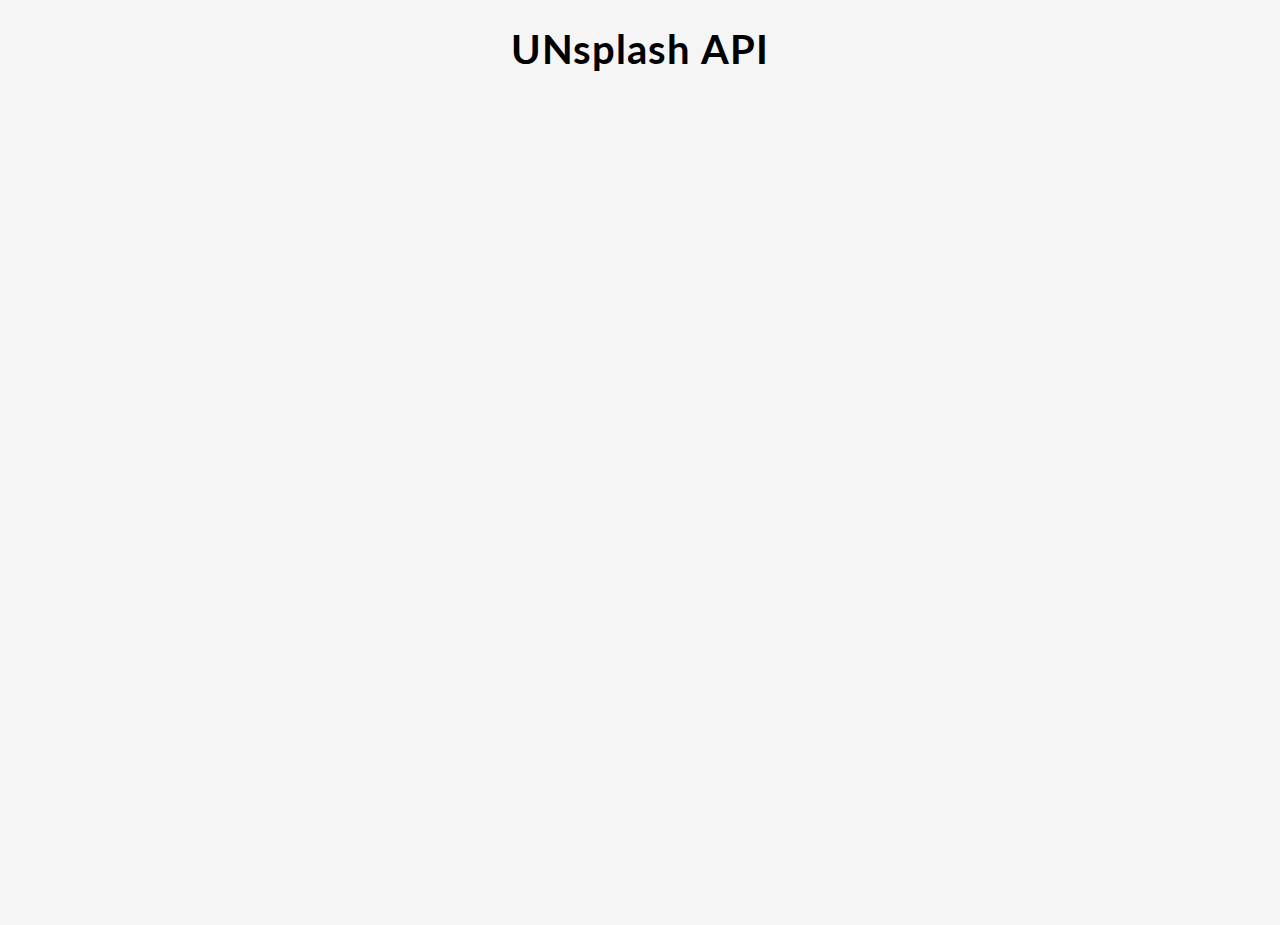
<file: public/index.html>
<!DOCTYPE html>
<html lang="en">
<head>
    <meta charset="UTF-8">
    <meta name="viewport" content="width=device-width, initial-scale=1.0">
    <title>Infinite Loader</title>
    <link rel="icon" type="image/png" href="favicon.png">
    <link rel="stylesheet" href="https://cdnjs.cloudflare.com/ajax/libs/font-awesome/5.10.2/css/all.min.css"/>
    <link rel="stylesheet" href="style.css">
</head>
<body>
    <h1>UNsplash API</h1>
    <!-- Loader -->
    <div class="loader" id="loader" hidden>
        <img src="loader.svg" alt="loader">
    </div>
    <!-- Image Container -->
    <div class="image-container" id="image-container">
        
    </div>
    <!-- Script -->
    <script src="script.js"></script>
</body>
</html>
</file>
<file: public/style.css>
@import url('https://fonts.googleapis.com/css2?family=Lato&display=swap');


html {
  box-sizing: border-box;
}

body {
  margin: 0;
  min-height: 100vh;
  font-family: 'Lato', sans-serif;
  background: whitesmoke;
}

h1 {
  text-align: center;
  margin-top: 25px;
  margin-bottom: 15px;
  font-size: 40px;
  letter-spacing: 1px;
}

/* Loader */

.loader {
  position: fixed;
  top: 0;
  bottom: 0;
  left: 0;
  right: 0;
  background: rgba(255,255,255,0.8)
}

.loader img {
  position: fixed;
  top: 50%;
  left: 50%;
  transform: translate(-50%, -50%); /*to center the image to the center of the page*/
}

/* Image Container */
.image-container {
  margin: 10px 30%;
}

.image-container img {
  width: 100%;
  marin-top: 5px;
}

/* media query for large smartphone */
@media screen and (max-width: 600px) {
  h1 {
    font-size: 20px;
  }
  .image-container {
    margin: 10px;
  }
}
</file>
